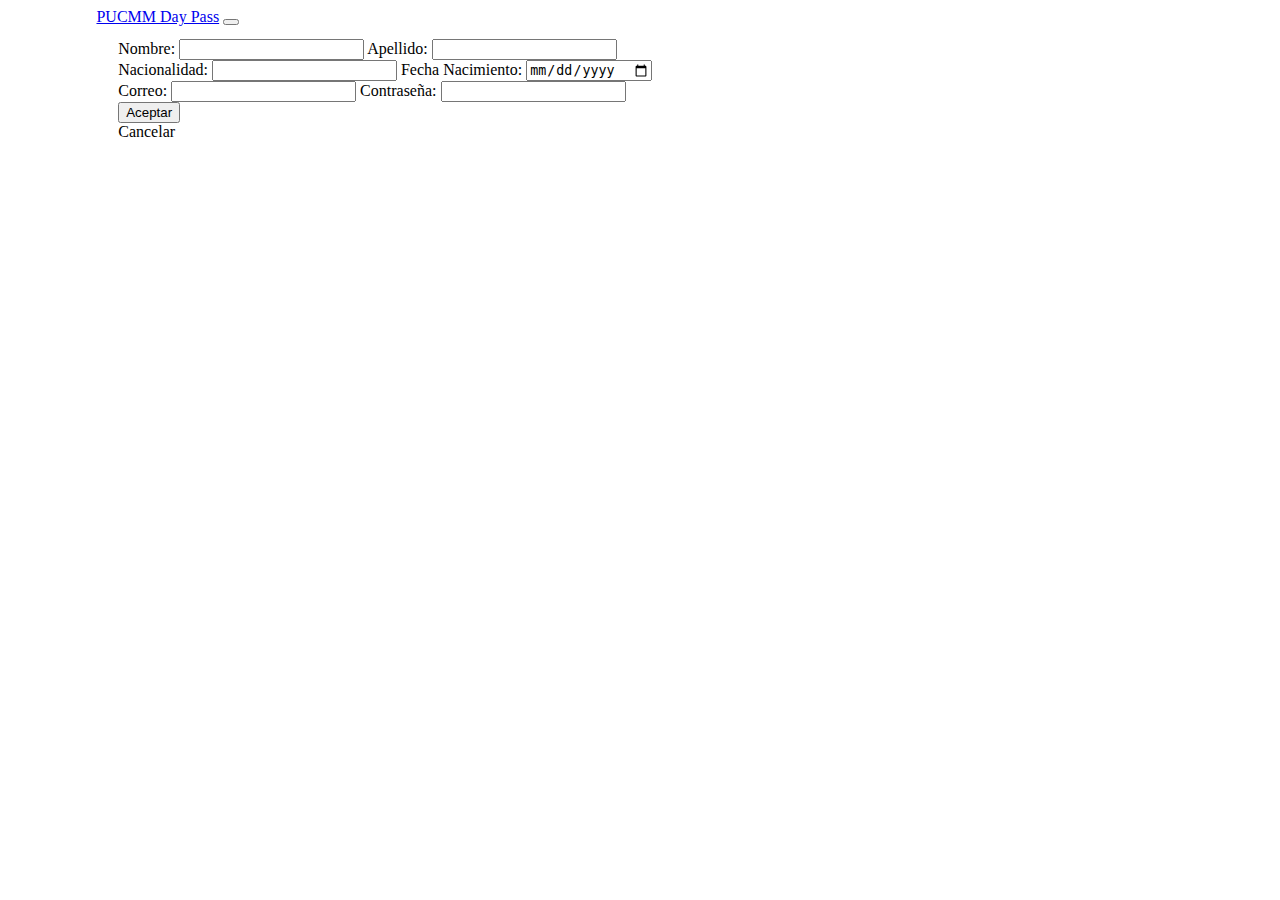
<file: src/main/resources/templates/crearUsuario.html>
<!doctype html>
<html lang="en">
<head>
  <meta charset="utf-8">
  <meta name="viewport" content="width=device-width, initial-scale=1">
  <title>Sistema de Inventario</title>
  <link href="https://cdn.jsdelivr.net/npm/bootstrap@5.2.0-beta1/dist/css/bootstrap.min.css" rel="stylesheet" integrity="sha384-0evHe/X+R7YkIZDRvuzKMRqM+OrBnVFBL6DOitfPri4tjfHxaWutUpFmBp4vmVor" crossorigin="anonymous">
</head>
<body>
<nav class="navbar navbar-expand-lg navbar-dark bg-primary" >
  <div class="container-fluid">
    <a class="navbar-brand" href="#" style="margin-left: 7%">PUCMM Day Pass</a>
    <button class="navbar-toggler" type="button" data-bs-toggle="collapse" data-bs-target="#navbarSupportedContent" aria-controls="navbarSupportedContent" aria-expanded="false" aria-label="Toggle navigation">
      <span class="navbar-toggler-icon"></span>
    </button>
  </div>
</nav>
<div style="margin-left: 2%; margin-right: 2%; margin-top: 1%;">

  <div class="card" style="margin-left: 7%; margin-right: 7%; margin-top: 1%;">
    <div class="card-body">
      <form method="POST" th:action = "@{crearUsuario}" th:object="${usuario}">
        <div class="input-group mb-3">
          <span class="input-group-text" id="basic-addon1">Nombre: </span>
          <input type="text" class="form-control" aria-describedby="basic-addon1" th:field="*{nombre}" name="nombre">
          <input type="text" class="form-control" aria-describedby="basic-addon7" th:field="*{id}" name="id" hidden>

          <span class="input-group-text" id="basic-addon2">Apellido: </span>
          <input type="text" class="form-control" aria-describedby="basic-addon2" name="apellido" th:field="*{apellido}">
        </div>
        <div class="input-group mb-3">
          <span class="input-group-text" id="basic-addon3">Nacionalidad: </span>
          <input type="text" class="form-control" aria-describedby="basic-addon1" name= "nacionalidad" th:field="*{nacionalidad}" >

          <span class="input-group-text" id="basic-addon4">Fecha Nacimiento: </span>
          <input type="date" class="form-control" name="fechaNacimiento" th:field="*{fechaNacimiento}">
        </div>

        <div class="input-group mb-3">
          <span class="input-group-text" id="basic-addon5">Correo: </span>
          <input type="text" class="form-control" aria-describedby="basic-addon1" name= "username" th:field="*{username}" >

          <span class="input-group-text" id="basic-addon6">Contraseña: </span>
          <input type="password" class="form-control" aria-describedby="basic-addon2" name="password">
        </div>
        <div class="btn-toolbar" role="toolbar">
          <div class="btn-group me-2" role="group">
            <button type="submit"  class="btn btn-primary" th:text="Aceptar">Aceptar</button>
          </div>
          <div class="btn-group me-2" role="group">
            <a th:href="@{/}" class="btn btn-danger" th:text="Cancelar">Cancelar</a>
          </div>
        </div>      </form>
    </div>
  </div>
</div>
<script src="https://cdn.jsdelivr.net/npm/bootstrap@5.2.0-beta1/dist/js/bootstrap.bundle.min.js" integrity="sha384-pprn3073KE6tl6bjs2QrFaJGz5/SUsLqktiwsUTF55Jfv3qYSDhgCecCxMW52nD2" crossorigin="anonymous"></script>
</body>
</html>
</file>
